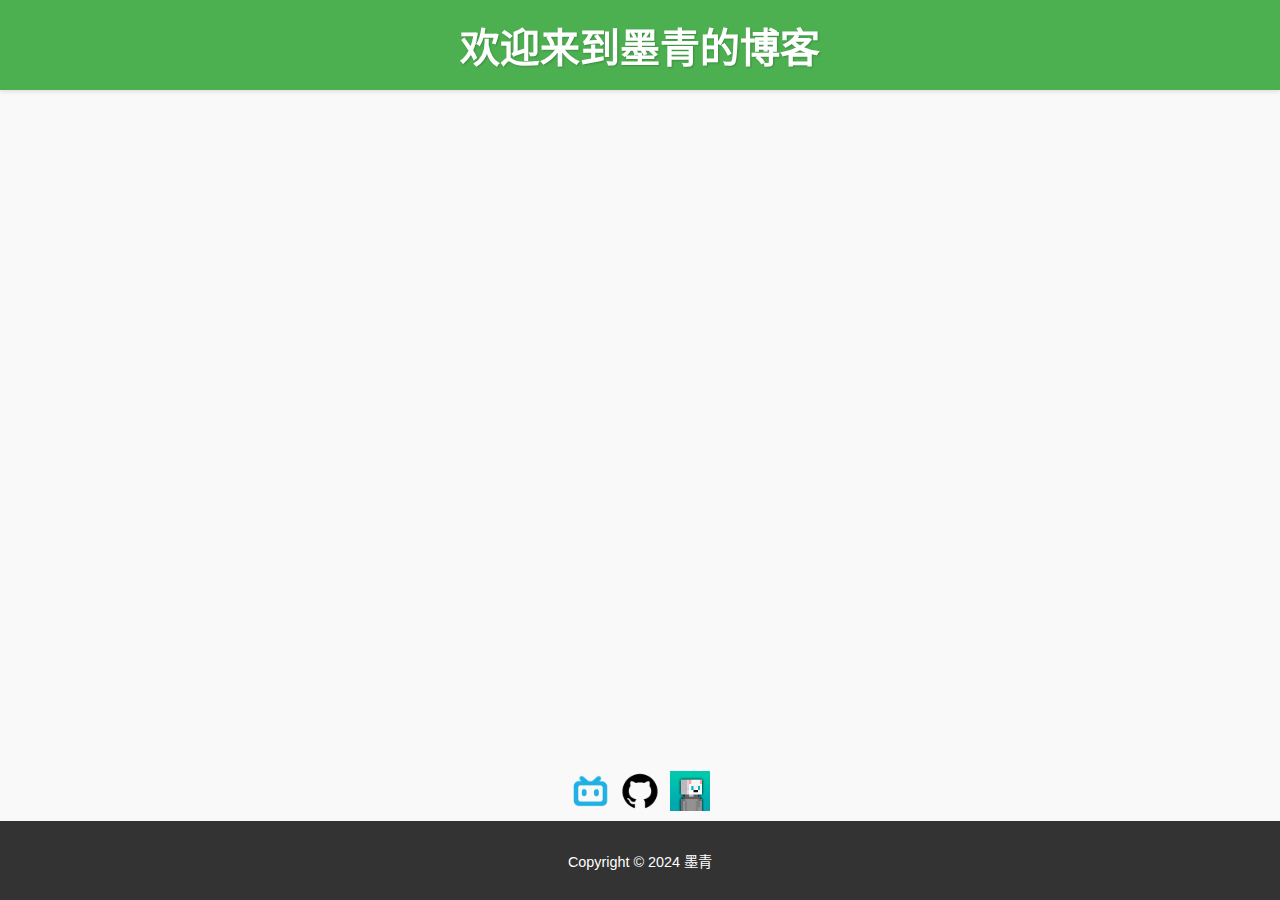
<file: index.html>
<!DOCTYPE html>
<html lang="zh-CN">
<head>
    <meta charset="UTF-8">
    <meta name="viewport" content="width=device-width, initial-scale=1.0">
    <meta name="google-site-verification" content="y78sUUs4xtlusO0DVRvFyygHLG-nyvncX7qE8zJfYpE" />
    <title>墨青的博客</title>
    <link rel="stylesheet" href="css/styles.css">
    <link rel="icon" href="res/blog.png">
</head>
<body>
    <header>
        <h1>欢迎来到墨青的博客</h1>
    </header>
    <main>
        <!-- 用于显示文章的容器 -->
        <div id="articles-container"></div>
    </main>
    <footer>
        <div class="social-icons">
            <a href="https://space.bilibili.com/399164327" target="_blank" title="bilibili">
                <img src="res/bilibili.png" alt="bilibili">
            </a>
            <a href="https://github.com/BlackCyan07/" target="_blank" title="github">
                <img src="res/github.png" alt="github">
            </a>
            <a href="http://mc.blackcyan07.top/" target="_blank" title="博客">
                <img src="res/BCisland.png" alt="BCisland">
            </a>
        </div>
        <p>Copyright © 2024 墨青</p>
    </footer>
    <script src="js/loadArticles.js"></script>
</body>
</html>
</file>
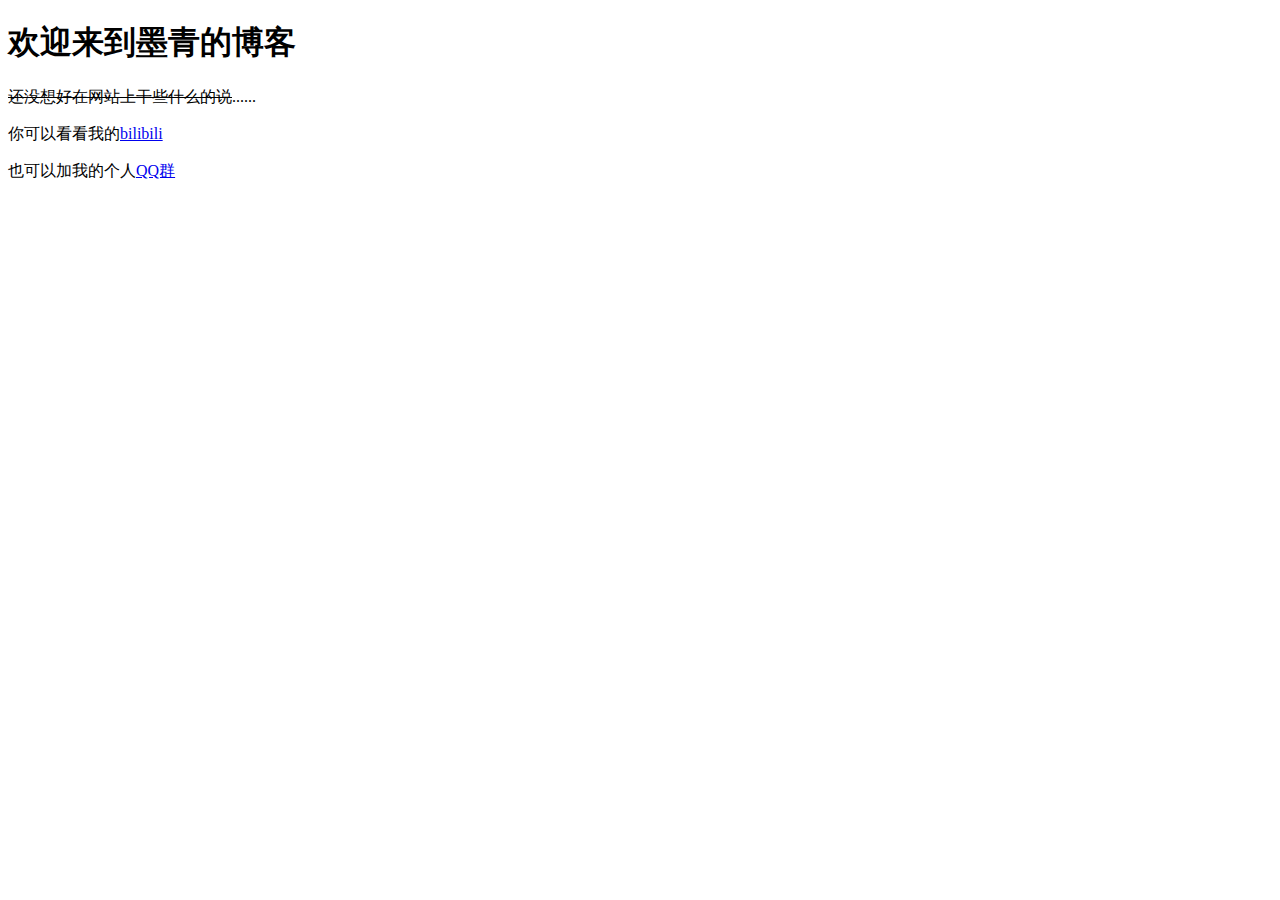
<file: src/index.html>
<!DOCTYPE HTML>
<head>
	<meta charset="utf-8">
	<link rel="icon" href="../resources/icon.png">
	<title>墨青的博客</title>
</head>
<body>
    <h1>欢迎来到墨青的博客</h1>
    <p><del>还没想好在网站上干些什么的说</del>......</p>
    <p>你可以看看我的<a href="https://space.bilibili.com/399164327">bilibili</a></p>
    <p>也可以加我的个人<a href="https://qm.qq.com/q/ciebGjt7sk">QQ群</a></p>
</body>
</file>
<file: css/styles.css>
body {
    font-family: 'Segoe UI', Tahoma, Geneva, Verdana, sans-serif;
    margin: 0;
    padding: 0;
    background-color: #f9f9f9;
    color: #333;
    position: relative;
}

header {
    background-color: #4CAF50;
    color: white;
    text-align: center;
    padding: 1em 0;
    box-shadow: 0 2px 4px rgba(0, 0, 0, 0.1);
    position: fixed;
    width: 100%;
    top: 0;
    z-index: 1000;
}

header h1 {
    margin: 0;
    font-size: 2.5em;
    text-shadow: 1px 1px 2px rgba(0, 0, 0, 0.2);
}

main {
    padding: 1em;
    max-width: 800px;
    margin: 0 auto;
    margin-top: 90px;
    margin-bottom: 90px;
}

.announcement {
    background-color: white;
    margin-bottom: 1em;
    padding: 1em;
    border-radius: 5px;
    box-shadow: 0 2px 4px rgba(0, 0, 0, 0.1);
}

.announcement h2 {
    margin-top: 0;
    color: #4CAF50;
}

.announcement .date {
    color: #777;
    font-size: 0.9em;
}

footer {
    text-align: center;
    padding: 1em 0;
    background-color: #333;
    color: white;
    font-size: 0.9em;
    position: fixed;
    width: 100%;
    bottom: 0;
}

.floating-button {
    position: fixed;
    right: 20px;
    bottom: 80px; /* 增大按钮离页面底部的距离 */
}

.floating-button a {
    display: block;
    width: 80px;
    height: 80px;
    background-color: #4CAF50;
    color: white;
    text-align: center;
    line-height: 80px;
    border-radius: 10px;
    text-decoration: none;
    font-size: 14px;
    transition: background-color 0.3s;
}

.floating-button a:hover {
    background-color: #45a049;
}

.qrcode-overlay {
    position: fixed;
    right: 120px;
    bottom: 80px; /* 增大二维码离页面底部的距离 */
    display: none;
    z-index: 999;
}

.qrcode-bubble {
    background-color: white;
    padding: 10px;
    border-radius: 10px;
    box-shadow: 0 2px 4px rgba(0, 0, 0, 0.1);
    text-align: center;
}

.qrcode-bubble img {
    max-width: 100px;
    margin-bottom: 5px;
}

.qrcode-bubble p {
    margin: 0;
    font-size: 12px;
    color: #333;
}

.floating-button:hover + .qrcode-overlay {
    display: block;
}

.social-icons {
    position: absolute;
    top: -50px; /* 调整图标位置使其在页脚上方，增加间距 */
    left: 50%;
    transform: translateX(-50%);
    display: flex;
    gap: 10px; /* 调整图标间距 */
}

.social-icons a {
    display: block;
    width: auto; /* 调整宽度为自动 */
    height: 40px; /* 调整高度 */
}

.social-icons a img {
    width: auto; /* 调整宽度为自动 */
    height: 100%; /* 调整高度为100% */
    object-fit: contain; /* 保持图片比例 */
    border: none;
    outline: none;
}

#article-container {
    overflow-y: scroll; /* 允许垂直滚动 */
    max-height: calc(100vh - 100px); /* 假设页眉和页脚高度总共100px */
    padding: 1em; /* 根据需要调整 */
}
</file>
